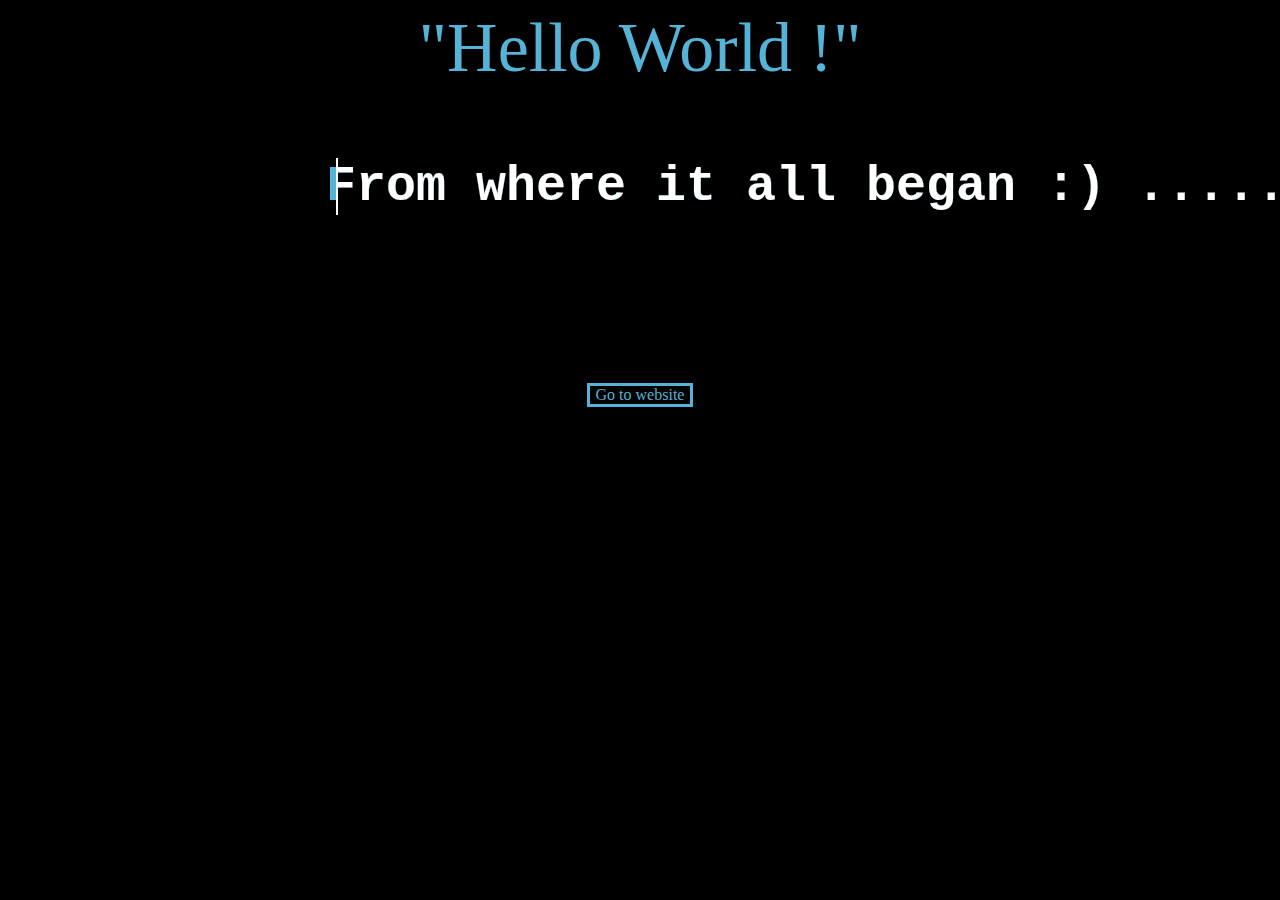
<file: index.html>
<head>

    <meta name="viewport" content="width=device-width, initial-scale=1.0">
<style>
    #u1{
        color: #54b3d6;
        font-size:70px;
        text-align: center;
    }
    body{
        background-color: black;
    }
    #u2{

        color: #54b3d6;
        justify-content:baseline;
        font-family: monospace;
        font-size: 50px;
        text-align: center;
       
    }

    #u3{
        color: #54b3d6;
        justify-content:baseline;
        font-family: monospace;
        font-size: 15px;
        padding-left: 17px;
        text-decoration: none;
    }
    img{
        
        width: 150px;
        padding-left: 20px;
        padding-top: 20px;


    }
  
    #u4{
        color: #54b3d6;
        justify-content:baseline;
        font-family: monospace;
        font-size: 15px;
        padding-left: 46px;
    }

    #u5{

border:3px;
border-style: solid;
border-color: #54b3d6;
width:fit-content;
display: block;

width: 100px;
margin: auto;
color: #54b3d6;
text-decoration: none;
text-align: center;


} 

#u6{
    border:3px;
border-style: solid;
border-color: #54b3d6;
width:fit-content;
display: block;

width: 50px;
margin-left: 58px;
color: #54b3d6;
text-decoration: none;
text-align: center;









}




#h2{

    position: relative;
    font-size: 50px;
    color: white;
    -webkit-text-stroke: 0.01vw #54b3d6;
    width: 1000;
    margin-left: 318px;
    font-family: monospace;



    
        
        
        
        




}

h2::before{


    content: attr(data-text);
    position: absolute;
    top: 0;
    left:0;
    width: 10;
    height: 100%;
    color:#54b3d6;
    -webkit-text-stroke: 0vw #54b3d6;
    border-right: 2px solid #ffffff;
    overflow: hidden;
    animation: animate 10s linear infinite;



}

@keyframes animate {
    
    0%,10%,100%
    {
        width:0;
    }


    70%,90%
    {

        width:100%;
    }
}
    
</style>
<body>
<div class="spin"></div>

<p id="u1">"Hello World !" </p>



<h2 data-text="From where it all began :)  ....." id="h2">From where it all began :)  .....</h2>
<br><br><br><br><br><br><br>
<a href="home.html" id="u5">Go to website</a>

</head>
</body>
</file>
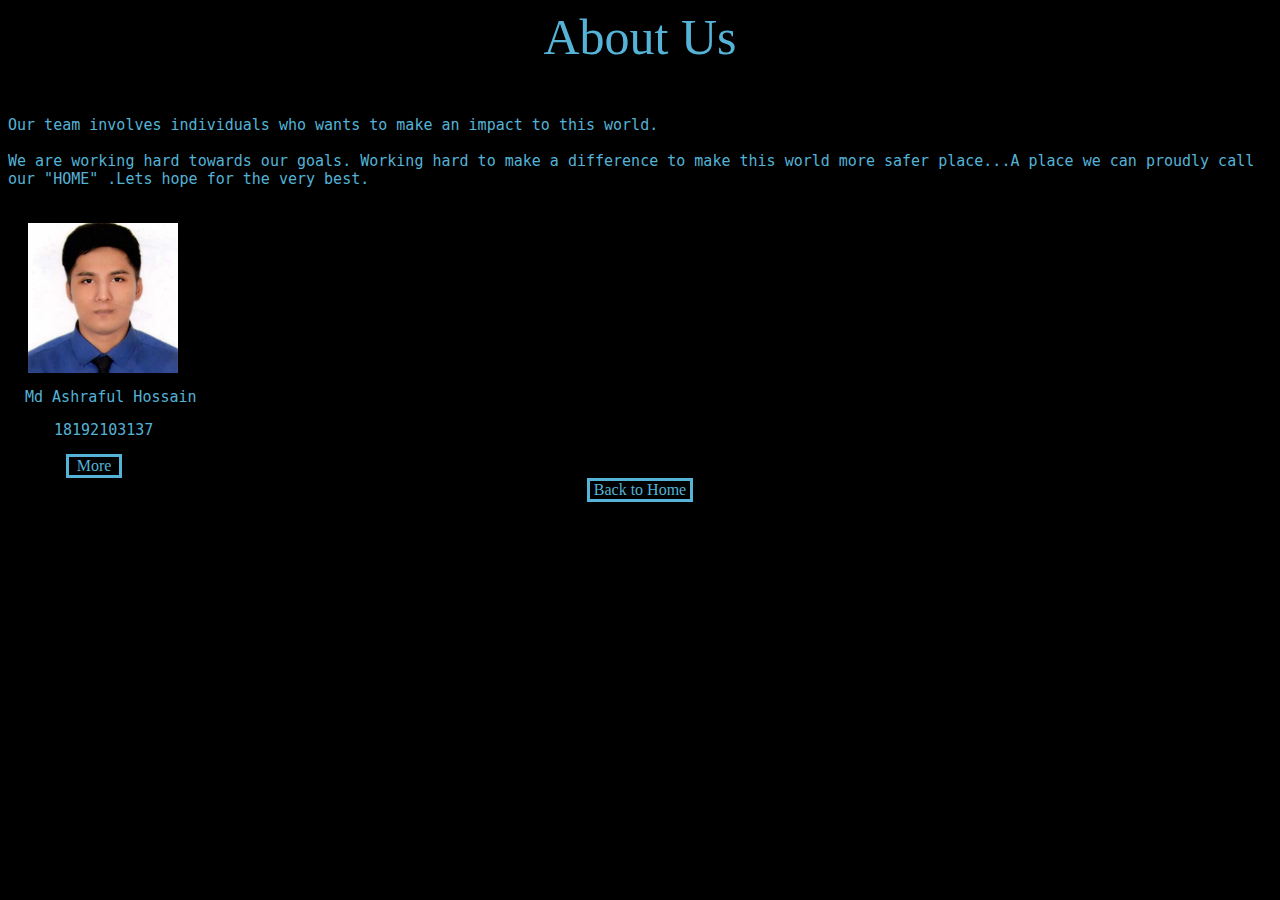
<file: about.html>
<head>

    <meta name="viewport" content="width=device-width, initial-scale=1.0">
<style>
    #u1{
        color: #54b3d6;
        font-size:50px;
        text-align: center;
    }
    body{
        background-color: black;
    }
    #u2{

        color: #54b3d6;
        justify-content:baseline;
        font-family: monospace;
        font-size: 15px;
       
    }

    #u3{
        color: #54b3d6;
        justify-content:baseline;
        font-family: monospace;
        font-size: 15px;
        padding-left: 17px;
        text-decoration: none;
    }
    img{
        
        width: 150px;
        padding-left: 20px;
        padding-top: 20px;


    }
  
    #u4{
        color: #54b3d6;
        justify-content:baseline;
        font-family: monospace;
        font-size: 15px;
        padding-left: 46px;
    }

    #u5{

border:3px;
border-style: solid;
border-color: #54b3d6;
width:fit-content;
display: block;

width: 100px;
margin: auto;
color: #54b3d6;
text-decoration: none;
text-align: center;


} 

#u6{
    border:3px;
border-style: solid;
border-color: #54b3d6;
width:fit-content;
display: block;

width: 50px;
margin-left: 58px;
color: #54b3d6;
text-decoration: none;
text-align: center;


}
    
</style>
<body>
<div class="spin"></div>

<p id="u1">About Us </p>

<p id="u2">
Our team involves individuals who wants to make an impact to this world.<br><br>
We are working hard towards our goals.&nbspWorking hard to make a difference to make this world more safer place...A place we can proudly call our "HOME"
.Lets hope for the very best.

</p>

<img src="Pictures/ashraful.jpg" id="div">
<p id="u3">Md Ashraful Hossain</p> 
<p id="u4">18192103137</p>
<a href="https://sites.google.com/view/povashraful" id="u6">More</a>

<a href="home.html" id="u5">Back to Home</a>

</head>
</body>
</file>
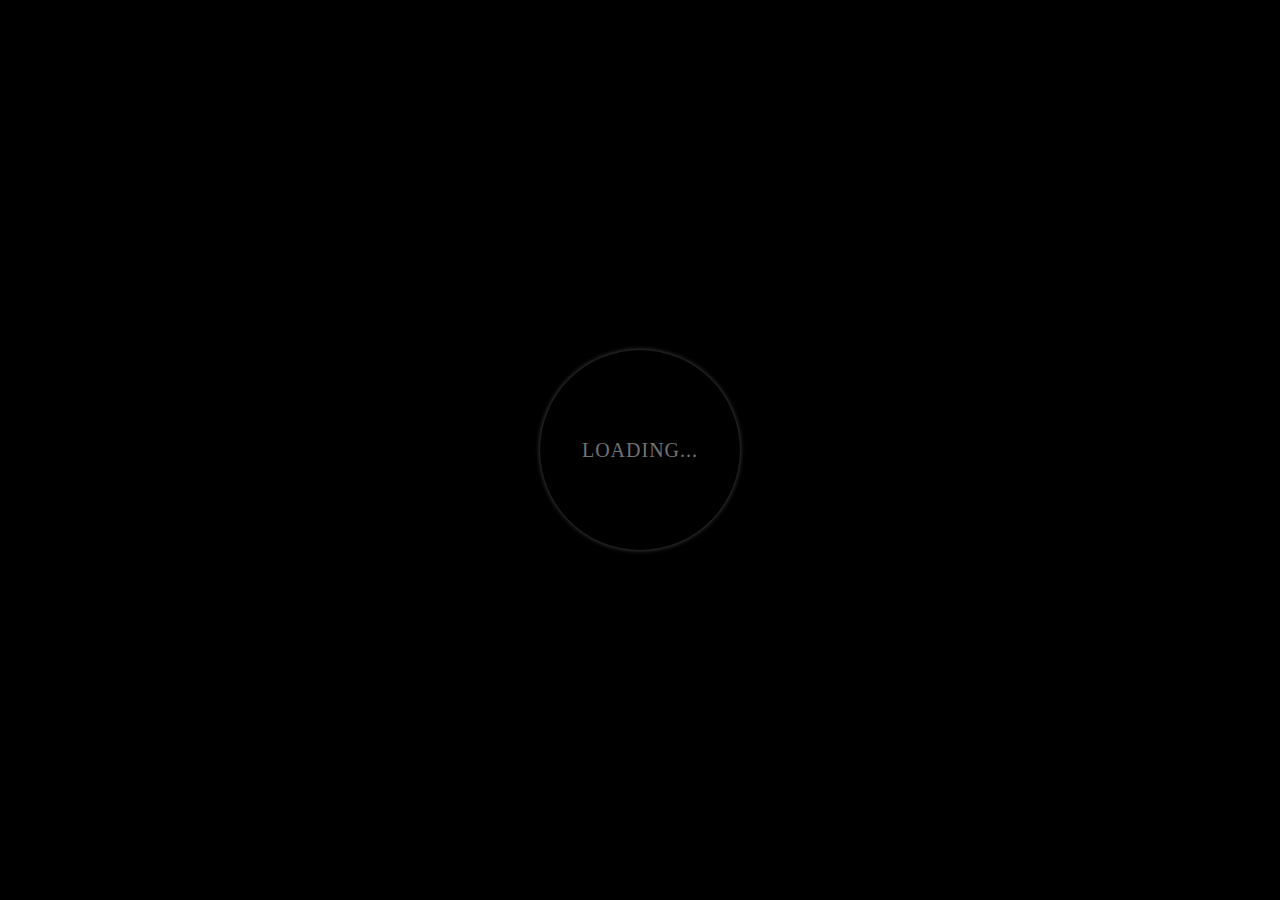
<file: g.html>
<!DOCTYPE html>
<!-- Created By CodingNepal -->
<html lang="en" dir="ltr">
   <head>
      <meta charset="utf-8">
      <title>Loading Animation</title>
      <link rel="stylesheet" href="g.css">
   </head>
   <body>
      <div class="center">
         <div class="ring"></div>
         <span>loading...</span>
      </div>
   </body>
</html>
</file>
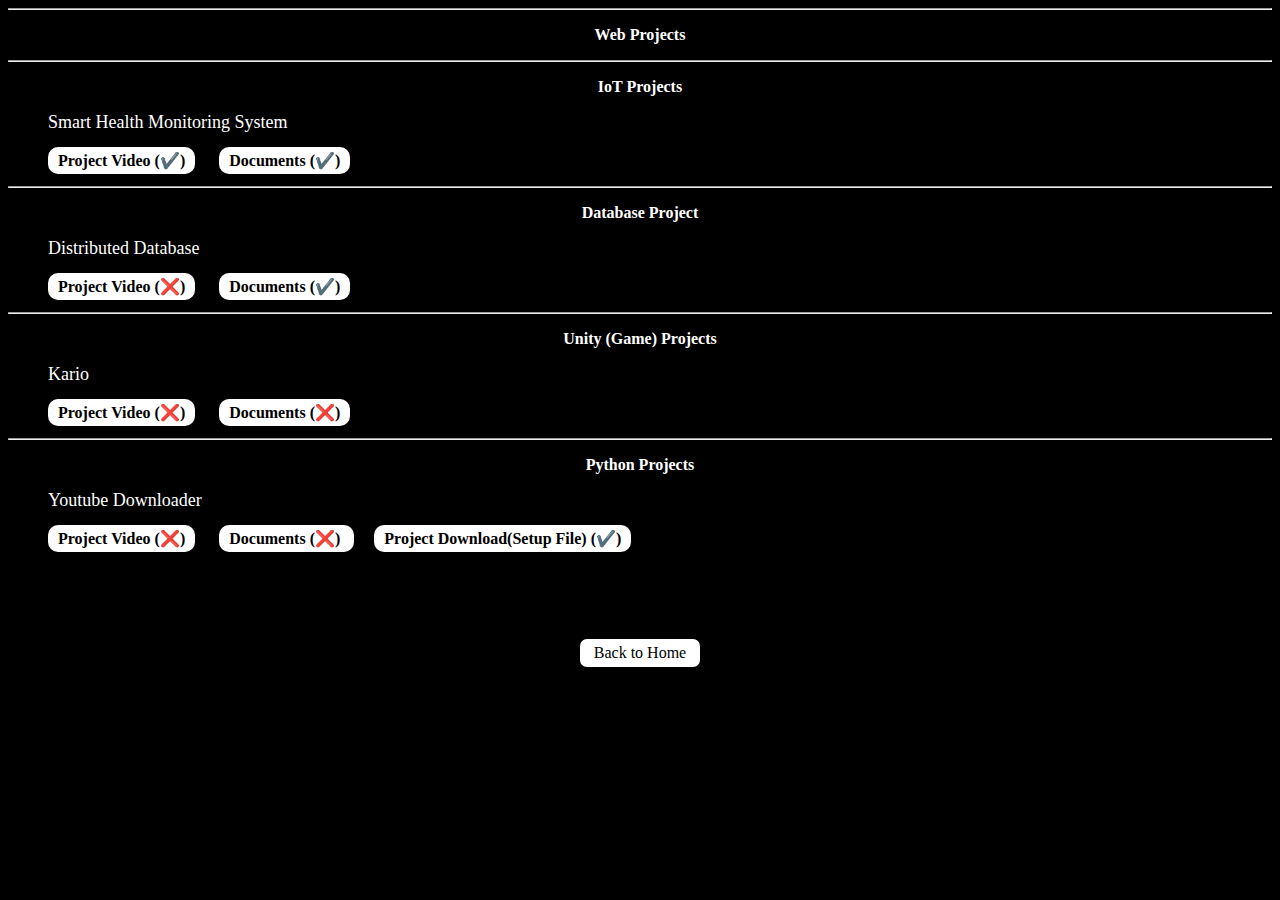
<file: projects.html>
<head>
    <meta name="viewport" content="width=device-width, initial-scale=1.0">
    <link rel="stylesheet" href="/CSS Folder/project_css/plink.css">
 
<body>
  <hr>
    <p><strong>Web Projects</strong> </p><hr></head>
    

    <p><strong>IoT Projects</strong> </p></head>
    <ul>
        <li>Smart Health Monitoring System</li>
        
    <br>
    
    <a href="https://www.youtube.com/watch?v=rHZ3REelWJU" id="oi"><strong>Project Video (✔️)</strong></a>
    
    <a href="/Projects/iot/finalreport.rar" download>
    <strong>Documents (✔️)</strong>
      </a>
    </ul>

    
    <hr>
    <p><strong>Database Project</strong> </p></head>

    <ul>
        <li>Distributed Database</li>
        
    <br>
    
    <a href="" id="oi"><strong>Project Video (❌)</strong></a>
    
    <a href="/Projects/distibuted database/database Report.rar" download>
    <strong> Documents (✔️)</strong>
      </a>
    </ul>

      <hr>




      <p><strong>Unity (Game) Projects</strong> </p></head>
    <ul>
        <li>Kario</li>
        
    <br>
    
    <a href="" id="oi"><strong>Project Video (❌)</strong></a>
    
    <a href="" >
    <strong>Documents (❌)</strong>
      </a>
    </ul>

    
    <hr>

    <p><strong>Python Projects</strong> </p></head>
    <ul>
        <li>Youtube Downloader</li>
        
    <br>
    
    <a href="" id="oi"><strong>Project Video (❌)</strong></a>
    
    <a href="" >
    <strong>Documents (❌)</strong>
      </a>
      <a href="/Projects/Python Project/YoutubeDownloader/youtube.zip" id="oi"><strong>Project Download(Setup File) (✔️)</strong></a>
    </ul>
    
    <br><br><br><br>
        <a href="home.html" id="u5">Back to Home</a>
  
    
    
</body>
</file>
<file: g.css>
body{
  margin: 0;
  padding: 0;
  font-family: montserrat;
  background: black;
}
.center{
  display: flex;
  text-align: center;
  justify-content: center;
  align-items: center;
  min-height: 100vh;
}
.ring{
  position: absolute;
  width: 200px;
  height: 200px;
  border-radius: 50%;
  animation: ring 2s linear infinite;
}
@keyframes ring {
  0%{
    transform: rotate(0deg);
    box-shadow: 1px 5px 2px #e65c00;
  }
  50%{
    transform: rotate(180deg);
    box-shadow: 1px 5px 2px #18b201;
  }
  100%{
    transform: rotate(360deg);
    box-shadow: 1px 5px 2px #0456c8;
  }
}
.ring:before{
  position: absolute;
  content: '';
  left: 0;
  top: 0;
  height: 100%;
  width: 100%;
  border-radius: 50%;
  box-shadow: 0 0 5px rgba(255,255,255,.3);
}
span{
  color: #737373;
  font-size: 20px;
  text-transform: uppercase;
  letter-spacing: 1px;
  line-height: 200px;
  animation: text 3s ease-in-out infinite;
}
@keyframes text {
  50%{
    color: black;
  }
}
</file>
<file: CSS Folder/project_css/plink.css>
a{
    text-decoration: none;
    color: black;
    
    background-color: white;
    margin-right: 20px;
    padding-right:10px;
    padding-left:10px;
    padding-top:5px;
    padding-bottom:5px;
    border-radius: 10px;
   
   
    
}

a:hover {

color: #54b3d6;

}
ul{
    list-style-type: none;
}



body{

    background-color: black;
}
head{
    background-color: black;
}
p{
    text-align: center;
    color: white;
   
}


li{
color: white;
font-size: 18px;
margin:auto;
}




#u5{

border:3px;
border-style: solid;

width:fit-content;
display: block;

width: 100px;
margin: auto;

text-decoration: none;
text-align: center;


}
</file>
